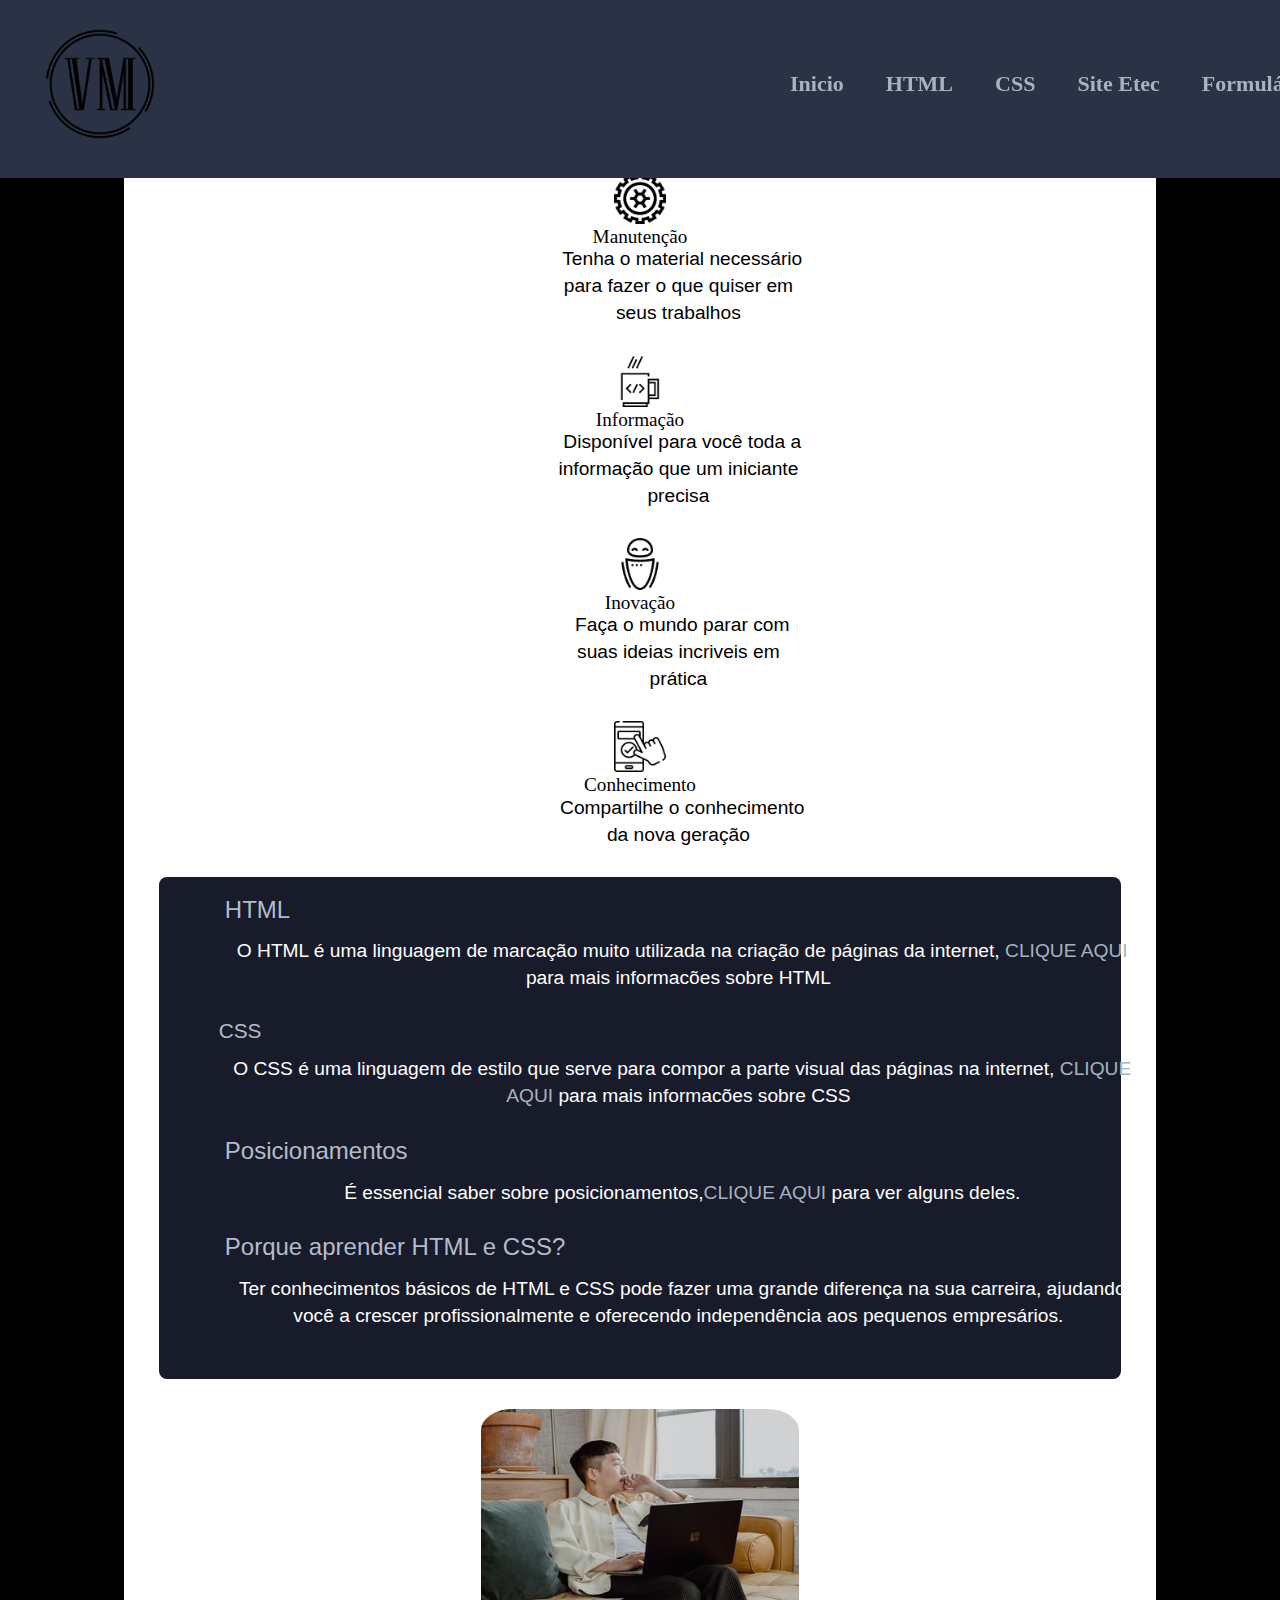
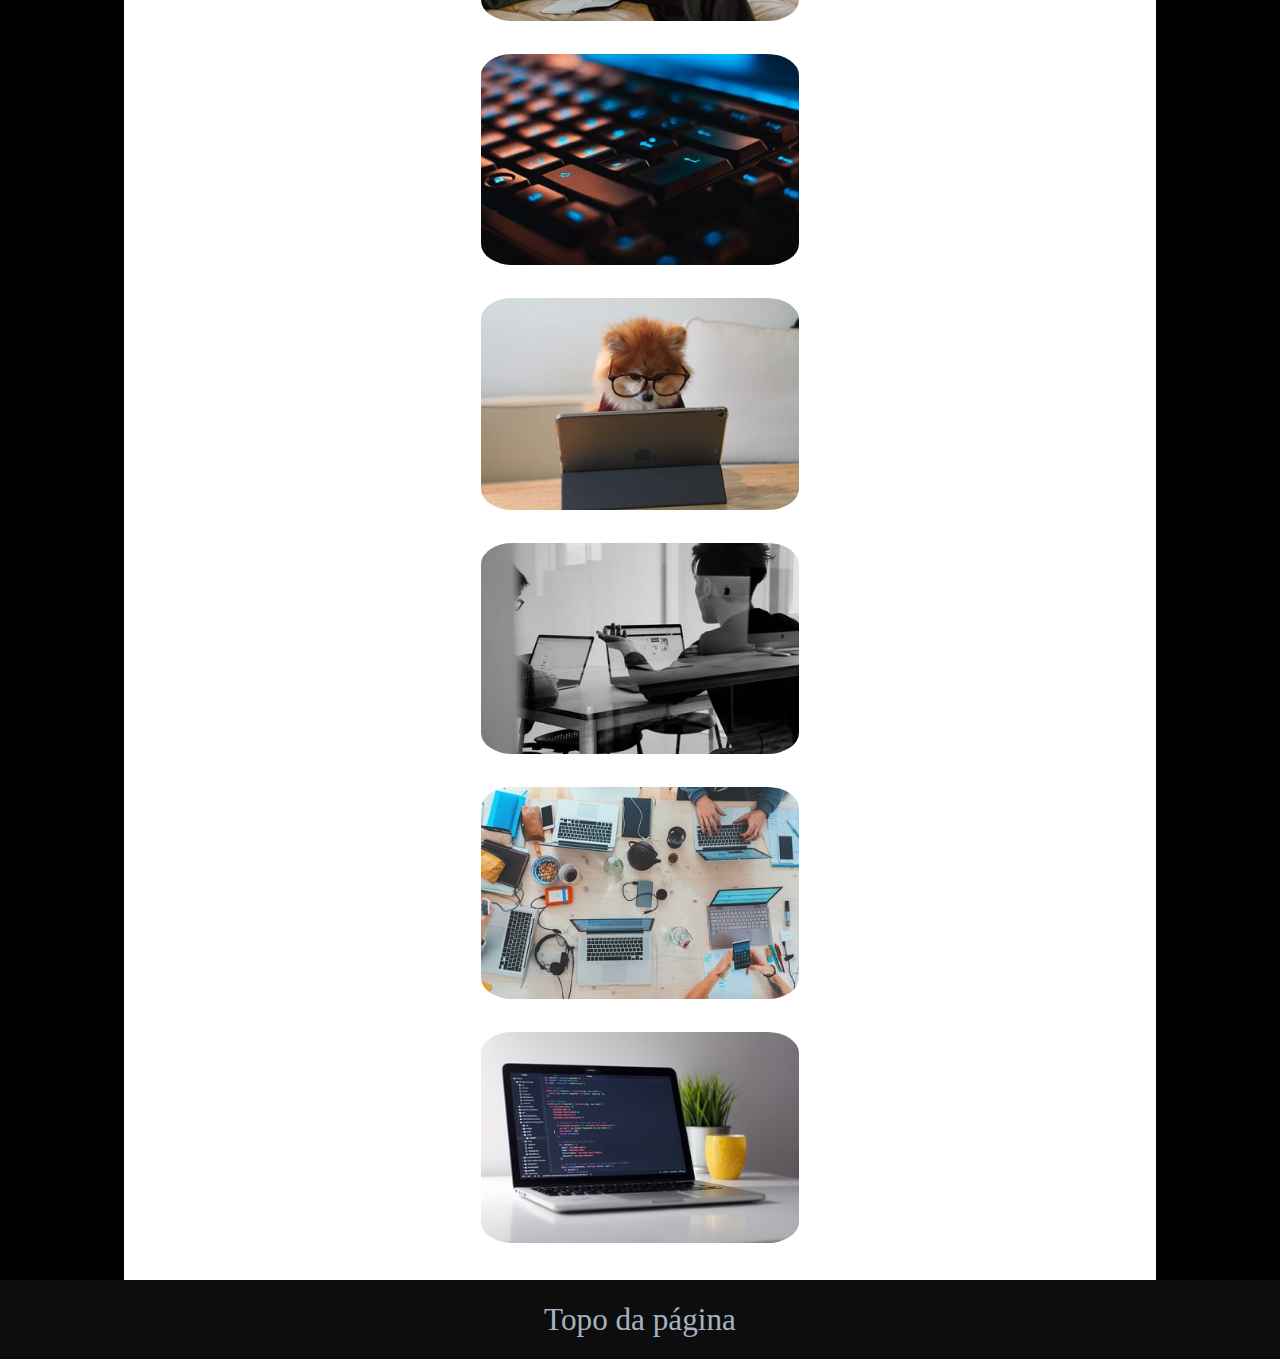
<file: index.html>
<!DOCTYPE html>
<html lang="pt-br">
<head>
	<title>Inicio</title>
	<meta charset="utf-8">
	<meta name="viewport" content="width=device-width,initial-scale=1.0">
	<link rel="stylesheet" type="text/css" href="css/reset.css">
	<link rel="stylesheet" type="text/css" href="css/style.css">
	<link rel="shortcut icon" href="img/logotiposite.png">
	
</head>
<body>
	
	<header class="fixo">
		<div>
    		<img class="imglogo" src="img/logotiposite.png">
    	</div>

  		<nav class="menuopcoes">
			<ul class="ajustes">
   				<li><a href="index.html">Inicio</a></li>
   				<li><a href="linkinterno.html">HTML</a></li>
   				<li><a href="linkinternodois.html">CSS</a></li>
  				<li><a href="https://www.etecmcm.com.br/" target="_blank">Site Etec</a></li>
  				<li><a href="formulario.html">Formulário</a></li>
  				<li><a href="#galeria">Galeria</a></li>
  			</ul>
  		</nav>
  	</header>
  	<div class="container">
  		<h1 class="titulos1">Sobre</h1>
			<section id="sobre">
				<div class="sobre">
					<img class="sobreimg" src="img/nanomotor.png">
					<h3>Manutenção</h3>
					<p>Tenha o material necessário para fazer o que quiser em seus trabalhos</p>
				</div>
				<div class="sobre">
					<img class="sobreimg" src="img/informatica.png">
					<h3>Informação</h3>
					<p>Disponível para você toda a informação que um iniciante precisa</p>
				</div>
				<div class="sobre">
					<img class="sobreimg" src="img/robot.png">
					<h3>Inovação</h3>
					<p>Faça o mundo parar com suas ideias incriveis em prática</p>
				</div>	
				<div class="sobre">
					<img class="sobreimg" src="img/booking.png">
					<h3>Conhecimento</h3>
					<p>Compartilhe o conhecimento da nova geração</p>
				</div>	
			</section>
			<div class="section"> 			
		<h1 class="titulos">HTML</h1>
				<p>O HTML é uma linguagem de marcação muito utilizada na criação de páginas da internet, <a href="linkinterno.html">CLIQUE AQUI</a> para mais informacões sobre HTML</p>

	
			<h2 class="titulos">CSS</h2>
				<p>O CSS é uma linguagem de estilo que serve para compor a parte visual das páginas na internet, <a href="linkinternodois.html">CLIQUE AQUI</a> para mais informacões sobre CSS</p>			



		<div>	
			<h1 class="titulos" >Posicionamentos</h1>
			<p>É essencial saber sobre posicionamentos,<a href="posicionamento.html">CLIQUE AQUI</a> para ver alguns deles.</p>
		</div>


		<div>	
			<h1 class="titulos" >Porque aprender HTML e CSS?</h1>
			<p>Ter conhecimentos básicos de HTML e CSS pode fazer uma grande diferença na sua carreira, ajudando você a crescer profissionalmente e oferecendo independência aos pequenos empresários.</p>
		</div>
	</div>
			<section id="galeria">
				<div class="galeria">
					<figure>
						<img class="imggaleria" src="img/galeria/1.jfif">
					</figure>
				</div>
				<div class="galeria">
					<figure>
						<img class="imggaleria" src="img/galeria/2.jfif">
					</figure>
				</div>
				<div class="galeria">
					<figure>
						<img class="imggaleria" src="img/galeria/3.jfif">
					</figure>
				</div>
				<div class="galeria">
					<figure>
						<img class="imggaleria" src="img/galeria/4.jfif">
					</figure>
				</div>
				<div class="galeria">
					<figure>
						<img class="imggaleria" src="img/galeria/5.jfif">
					</figure>
				</div>
				<div class="galeria">
					<figure>
						<img class="imggaleria" src="img/galeria/6.jfif">
					</figure>
				</div>
			</section>
  	</div>
  	<div class="footer">
		<h2><a href="">Topo da página</a></h2> 
</div>

</body>
</html>
</file>
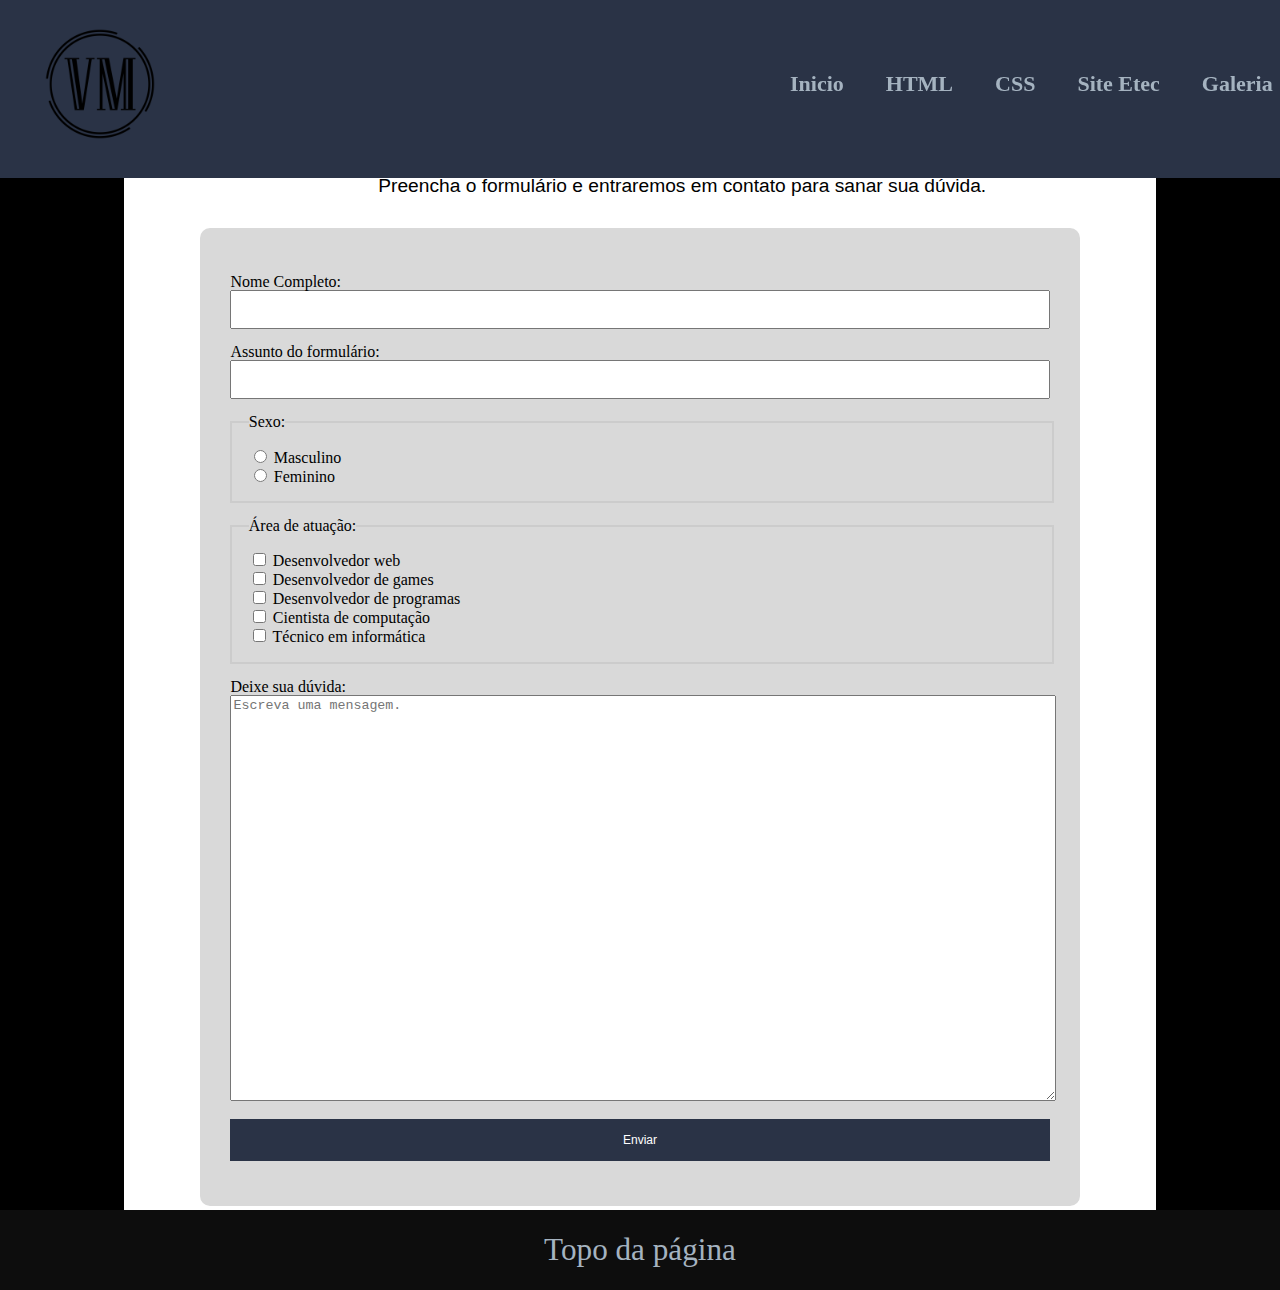
<file: formulario.html>
<!DOCTYPE html>
<html lang="pt-br">
<head>
	<title>Inicio</title>
	<meta charset="utf-8">
	<meta name="viewport" content="width=device-width,initial-scale=1.0">
	<link rel="stylesheet" type="text/css" href="css/reset.css">
	<link rel="stylesheet" type="text/css" href="css/style.css">
	<link rel="shortcut icon" href="img/logotiposite.png">
	
</head>
<body>
	
	<header class="fixo">
		<div>
    		<img class="imglogo" src="img/logotiposite.png">
    	</div>

  		<nav class="menuopcoes">
			<ul class="ajustes">
   				<li><a href="index.html">Inicio</a></li>
   				<li><a href="linkinterno.html">HTML</a></li>
   				<li><a href="linkinternodois.html">CSS</a></li>
  				<li><a href="https://www.etecmcm.com.br/" target="_blank">Site Etec</a></li>
  				<li><a href="index.html#galeria">Galeria</a></li>
  			</ul>
  		</nav>
  	</header>

<div class="container">	
	<h1 class="titulos1">Fale conosco</h1>
			<p class="centro">Preencha o formulário e entraremos em contato para sanar sua dúvida.</p>
				<div class="container_form">
					<form>
						<div class="form">
							<label>Nome Completo:</label><br>
							<input type="text">
						</div>
						<div class="form">
							<label>Assunto do formulário:</label><br>
							<input type="text">
						</div>
						<div class="form">
							<fieldset>
								<legend>Sexo:</legend>
									<input type="radio">
									<label for="Masculino">Masculino</label><br>
									<input type="radio">
									<label for="Feminino">Feminino</label><br>
							</fieldset>
						</div>
						<div class="form">
							<fieldset>
								<legend>Área de atuação:</legend>
									<input type="checkbox">
									<label for="Menor">Desenvolvedor web</label><br>
									<input type="checkbox">
									<label for="entre1">Desenvolvedor de games</label><br>
									<input type="checkbox">
									<label for="entre2">Desenvolvedor de programas</label><br>
									<input type="checkbox">
									<label for="entre3">Cientista de computação</label><br>
									<input type="checkbox">
									<label for="Maior">Técnico em informática</label><br>
							</fieldset>
						</div>
						<div class="form">
							<label for="cars">Deixe sua dúvida:</label>
							<textarea name="message" style="width: 100%; height: 400px;" placeholder="Escreva uma mensagem."></textarea>
						</div>
						<div class="form">
							<input type="submit" value="Enviar">
						</div>
					</form>
				</div>		
</div>


	<div class="footer">
		<h2><a href="">Topo da página</a></h2> 
</div>


</body>
</html>
</file>
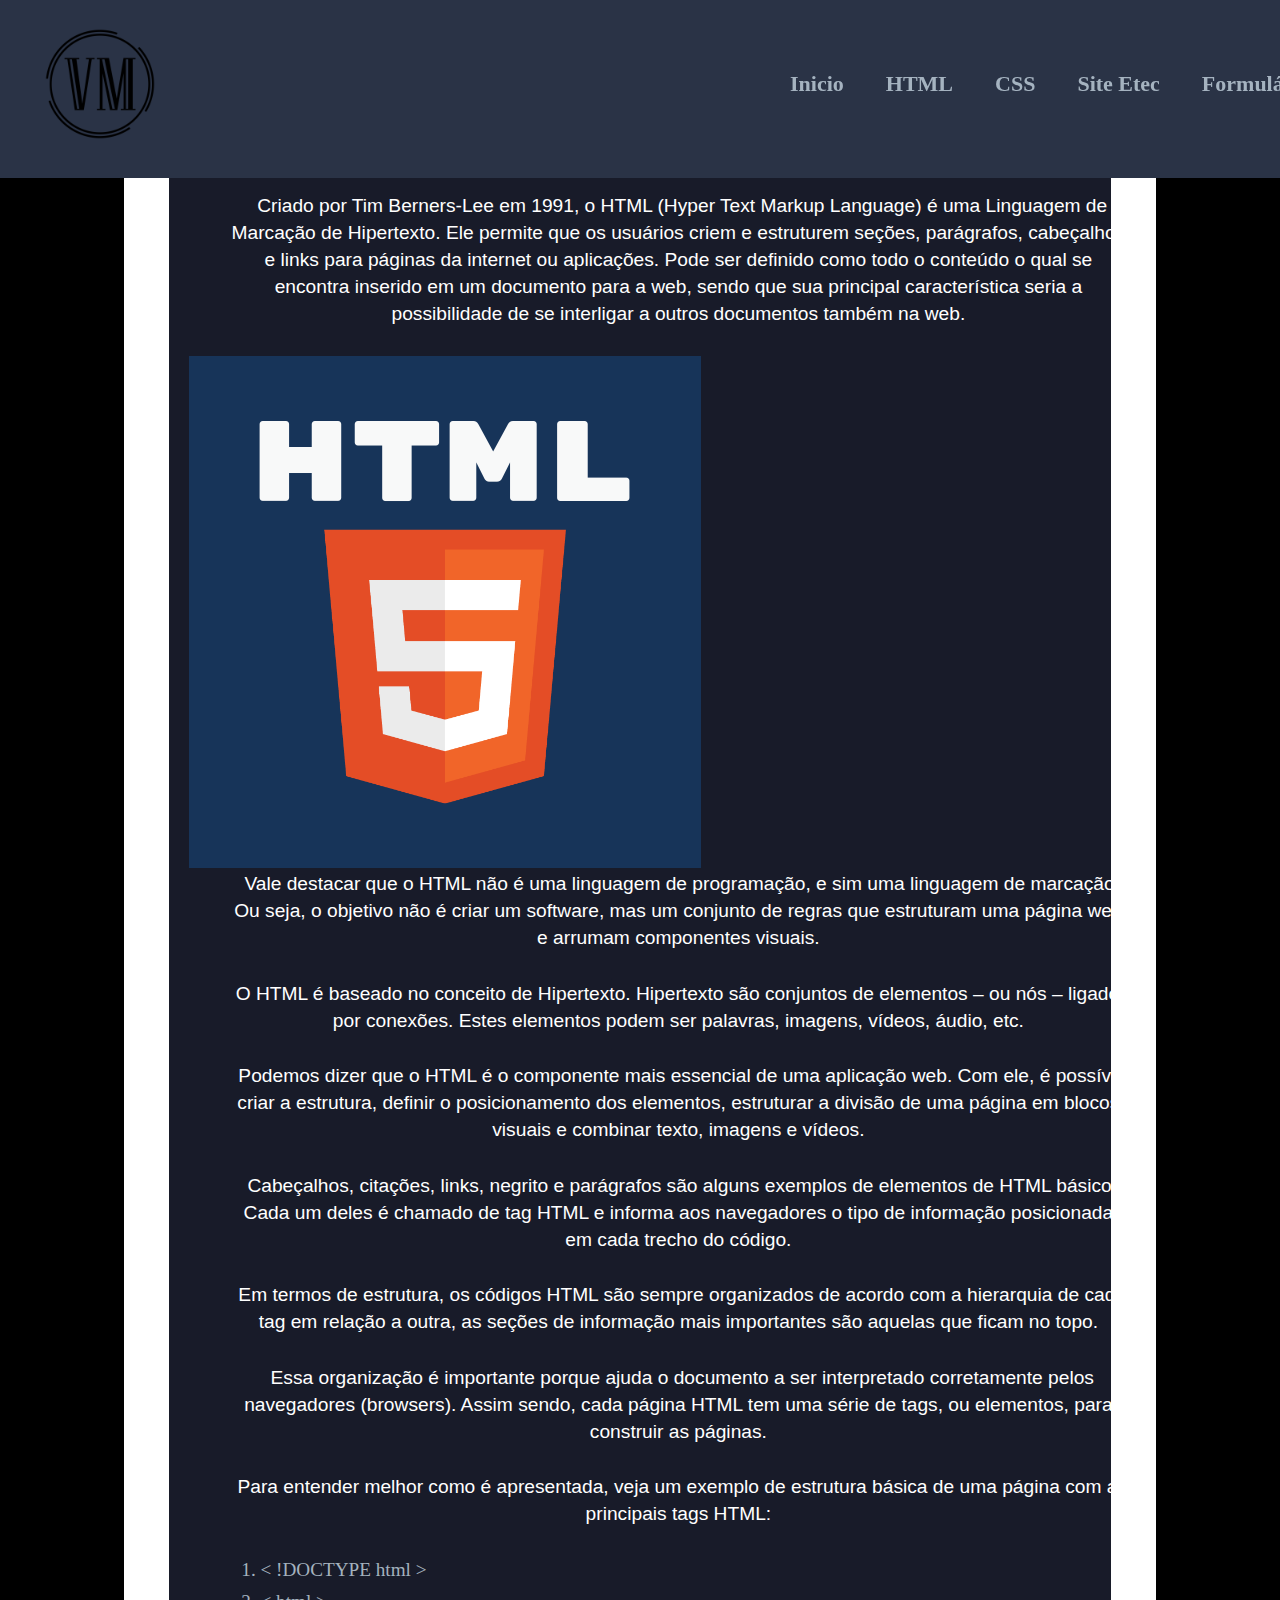
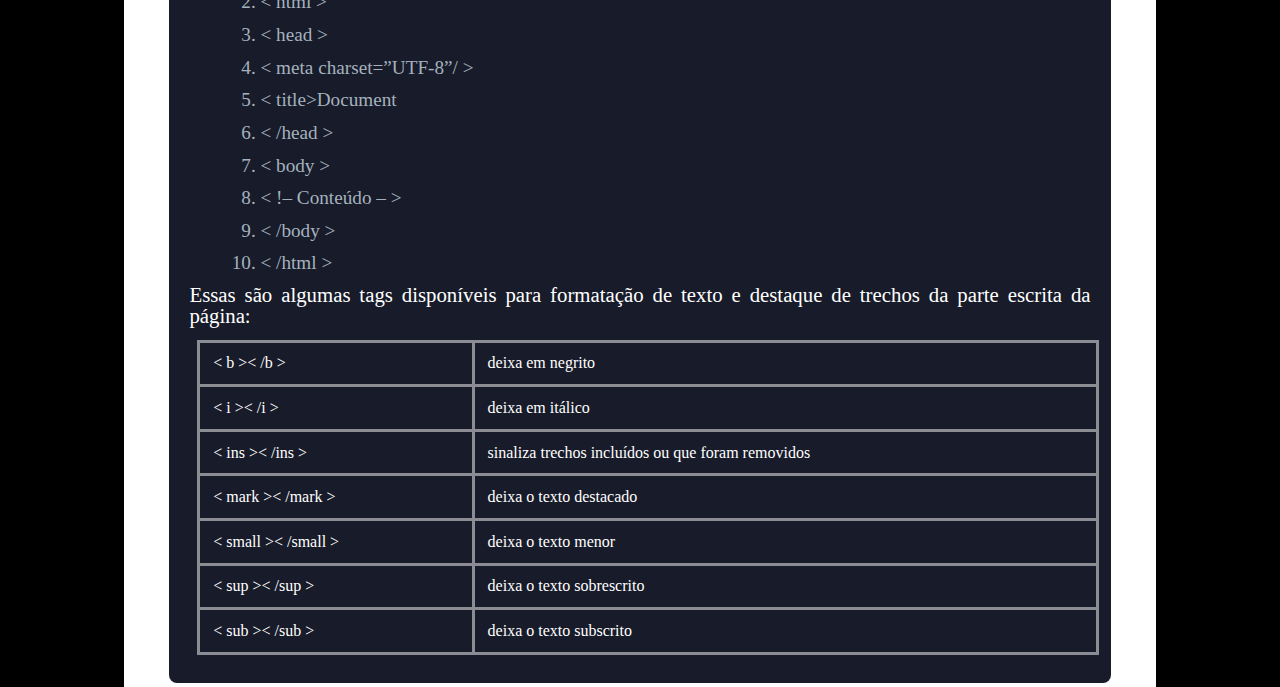
<file: linkinterno.html>
<!DOCTYPE html>
<html lang="pt-br">
<head>
  <title>Inicio</title>
  <meta charset="utf-8">
  <meta name="viewport" content="width=device-width,initial-scale=1.0">
  <link rel="stylesheet" type="text/css" href="css/reset.css">
  <link rel="stylesheet" type="text/css" href="css/style.css">
  <link rel="shortcut icon" href="img/logotiposite.png">
  
</head>
<body>
  
  <header class="fixo">
    <div>
        <img class="imglogo" src="img/logotiposite.png">
      </div>

      <nav class="menuopcoes">
      <ul class="ajustes">
          <li><a href="index.html">Inicio</a></li>
          <li><a href="linkinterno.html">HTML</a></li>
          <li><a href="linkinternodois.html">CSS</a></li>
          <li><a href="https://www.etecmcm.com.br/" target="_blank">Site Etec</a></li>
          <li><a href="formulario.html">Formulário</a></li>
          <li><a href="index.html#galeria">Galeria</a></li>
        </ul>
      </nav>
    </header>

      <div class="container">   
        <div class="section1">       
          <h1 class="titulos">Introdução ao HTML</h1>
            <p>Criado por Tim Berners-Lee em 1991, o HTML (Hyper Text Markup Language) é uma Linguagem de Marcação de Hipertexto. Ele permite que os usuários criem e estruturem seções, parágrafos, cabeçalhos e links para páginas da internet ou aplicações. Pode ser definido como todo o conteúdo o qual se encontra inserido em um documento para a web, sendo que sua principal característica seria a possibilidade de se interligar a outros documentos também na web.</p>
            <img class="imgtexto" src="img/htmla">
            <p>Vale destacar que o HTML não é uma linguagem de programação, e sim uma linguagem de marcação. Ou seja, o objetivo não é criar um software, mas um conjunto de regras que estruturam uma página web e arrumam componentes visuais.</p>
            <p>O HTML é baseado no conceito de Hipertexto. Hipertexto são conjuntos de elementos – ou nós – ligados por conexões. Estes elementos podem ser palavras, imagens, vídeos, áudio, etc.</p>
            <p>Podemos dizer que o HTML é o componente mais essencial de uma aplicação web. Com ele, é possível criar a estrutura, definir o posicionamento dos elementos, estruturar a divisão de uma página em blocos visuais e combinar texto, imagens e vídeos. </p>
            <p>Cabeçalhos, citações, links, negrito e parágrafos são alguns exemplos de elementos de HTML básico. Cada um deles é chamado de tag HTML e informa aos navegadores o tipo de informação posicionada em cada trecho do código.</p>
            <p>Em termos de estrutura, os códigos HTML são sempre organizados de acordo com a hierarquia de cada tag em relação a outra, as seções de informação mais importantes são aquelas que ficam no topo. </p>
            <p>Essa organização é importante porque ajuda o documento a ser interpretado corretamente pelos navegadores (browsers). Assim sendo, cada página HTML tem uma série de tags, ou elementos, para construir as páginas.</p>
            <p>Para entender melhor como é apresentada, veja um exemplo de estrutura básica de uma página com as principais tags HTML: </p>
        

            <ol>
              <li>< !DOCTYPE html ></li>
              <li>< html ></li>
              <li>< head ></li>
              <li>< meta charset=”UTF-8”/ ></li>
              <li>< title>Document</ title ></li>
              <li>< /head ></li>
              <li>< body ></li>
              <li>< !– Conteúdo – ></li>
              <li>< /body ></li>
              <li>< /html ></li>
            </ol> 

            <h2>Essas são algumas tags disponíveis para formatação de texto e destaque de trechos da parte escrita da página:</h2>
          <table>
            <tr>
              <th>< b >< /b ></th>
              <th>deixa em negrito</th>
            </tr>
            <tr>
              <td>< i >< /i ></td>
              <td>deixa em itálico</td>
            </tr>
            <tr>
              <td>< ins >< /ins ></td>
              <td>sinaliza trechos incluídos ou que foram removidos</td>
            </tr>
            <tr>
              <td>< mark >< /mark ></td>
              <td>deixa o texto destacado</td>
            </tr>
            <tr>
              <td>< small >< /small ></td>
              <td>deixa o texto menor</td>
            </tr>
            <tr>
              <td>< sup >< /sup ></td>
              <td>deixa o texto sobrescrito</td>
            </tr>
            <tr>
              <td>< sub >< /sub ></td>
              <td>deixa o texto subscrito</td>
            </tr>
          </table>
        </div>
      </div>

</body>
</html>
</file>
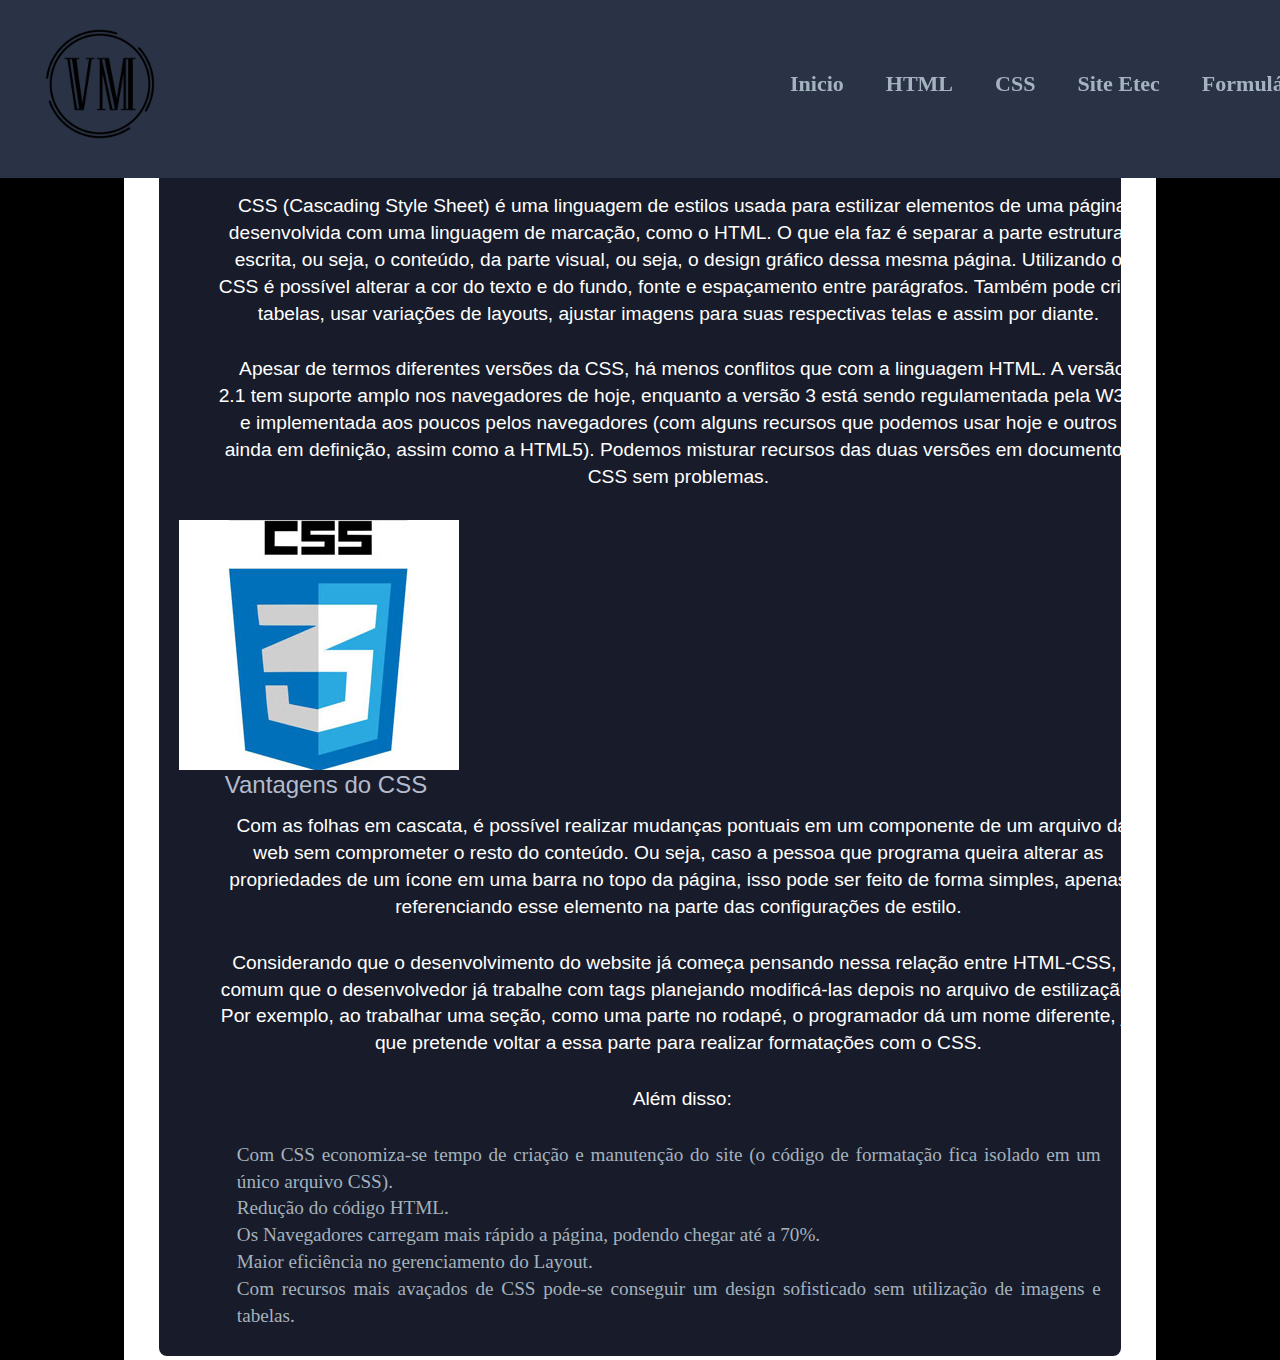
<file: linkinternodois.html>
<!DOCTYPE html>
<html lang="pt-br">
<head>
  <title>Inicio</title>
  <meta charset="utf-8">
  <meta name="viewport" content="width=device-width,initial-scale=1.0">
  <link rel="stylesheet" type="text/css" href="css/reset.css">
  <link rel="stylesheet" type="text/css" href="css/style.css">
  <link rel="shortcut icon" href="img/logotiposite.png">
  
</head>
<body>
  
  <header class="fixo">
    <div>
        <img class="imglogo" src="img/logotiposite.png">
      </div>

      <nav class="menuopcoes">
      <ul class="ajustes">
          <li><a href="index.html">Inicio</a></li>
          <li><a href="linkinterno.html">HTML</a></li>
          <li><a href="linkinternodois.html">CSS</a></li>
          <li><a href="https://www.etecmcm.com.br/" target="_blank">Site Etec</a></li>
          <li><a href="formulario.html">Formulário</a></li>
          <li><a href="index.html#galeria">Galeria</a></li>
        </ul>
      </nav>
    </header>
    
      <div class="container">   
        <div class="section">       
          <h1 class="titulos">Introdução ao CSS</h1>
            <p>CSS (Cascading Style Sheet) é uma linguagem de estilos usada para estilizar elementos de uma página desenvolvida com uma linguagem de marcação, como o HTML. O que ela faz é separar a parte estrutural escrita, ou seja, o conteúdo, da parte visual, ou seja, o design gráfico dessa mesma página. Utilizando o CSS é possível alterar a cor do texto e do fundo, fonte e espaçamento entre parágrafos. Também pode criar tabelas, usar variações de layouts, ajustar imagens para suas respectivas telas e assim por diante. </p>
            <p>Apesar de termos diferentes versões da CSS, há menos conflitos que com a linguagem HTML. A versão 2.1 tem suporte amplo nos navegadores de hoje, enquanto a versão 3 está sendo regulamentada pela W3C e implementada aos poucos pelos navegadores (com alguns recursos que podemos usar hoje e outros ainda em definição, assim como a HTML5). Podemos misturar recursos das duas versões em documentos CSS sem problemas. </p>
            <img class="imgtexto" src="img/cssa">

          <h1 class="titulos">Vantagens do CSS</h1>
            <p>Com as folhas em cascata, é possível realizar mudanças pontuais em um componente de um arquivo da web sem comprometer o resto do conteúdo. Ou seja, caso a pessoa que programa queira alterar as propriedades de um ícone em uma barra no topo da página, isso pode ser feito de forma simples, apenas referenciando esse elemento na parte das configurações de estilo. </p>
            <p>Considerando que o desenvolvimento do website já começa pensando nessa relação entre HTML-CSS, é comum que o desenvolvedor já trabalhe com tags planejando modificá-las depois no arquivo de estilização. Por exemplo, ao trabalhar uma seção, como uma parte no rodapé, o programador dá um nome diferente, já que pretende voltar a essa parte para realizar formatações com o CSS. </p>
            <p>Além disso:</p>

          <ul class="lista">
            <li>Com CSS economiza-se tempo de criação e manutenção do site (o código de formatação fica isolado em um único arquivo CSS).</li>
            <li>Redução do código HTML.</li>
            <li>Os Navegadores carregam mais rápido a página, podendo chegar até a 70%.</li>
            <li>Maior eficiência no gerenciamento do Layout.</li>
            <li>Com recursos mais avaçados de CSS pode-se conseguir um design sofisticado sem utilização de imagens e tabelas.</li>
          </ul>  

        </div>
      </div> 

</div>
</file>
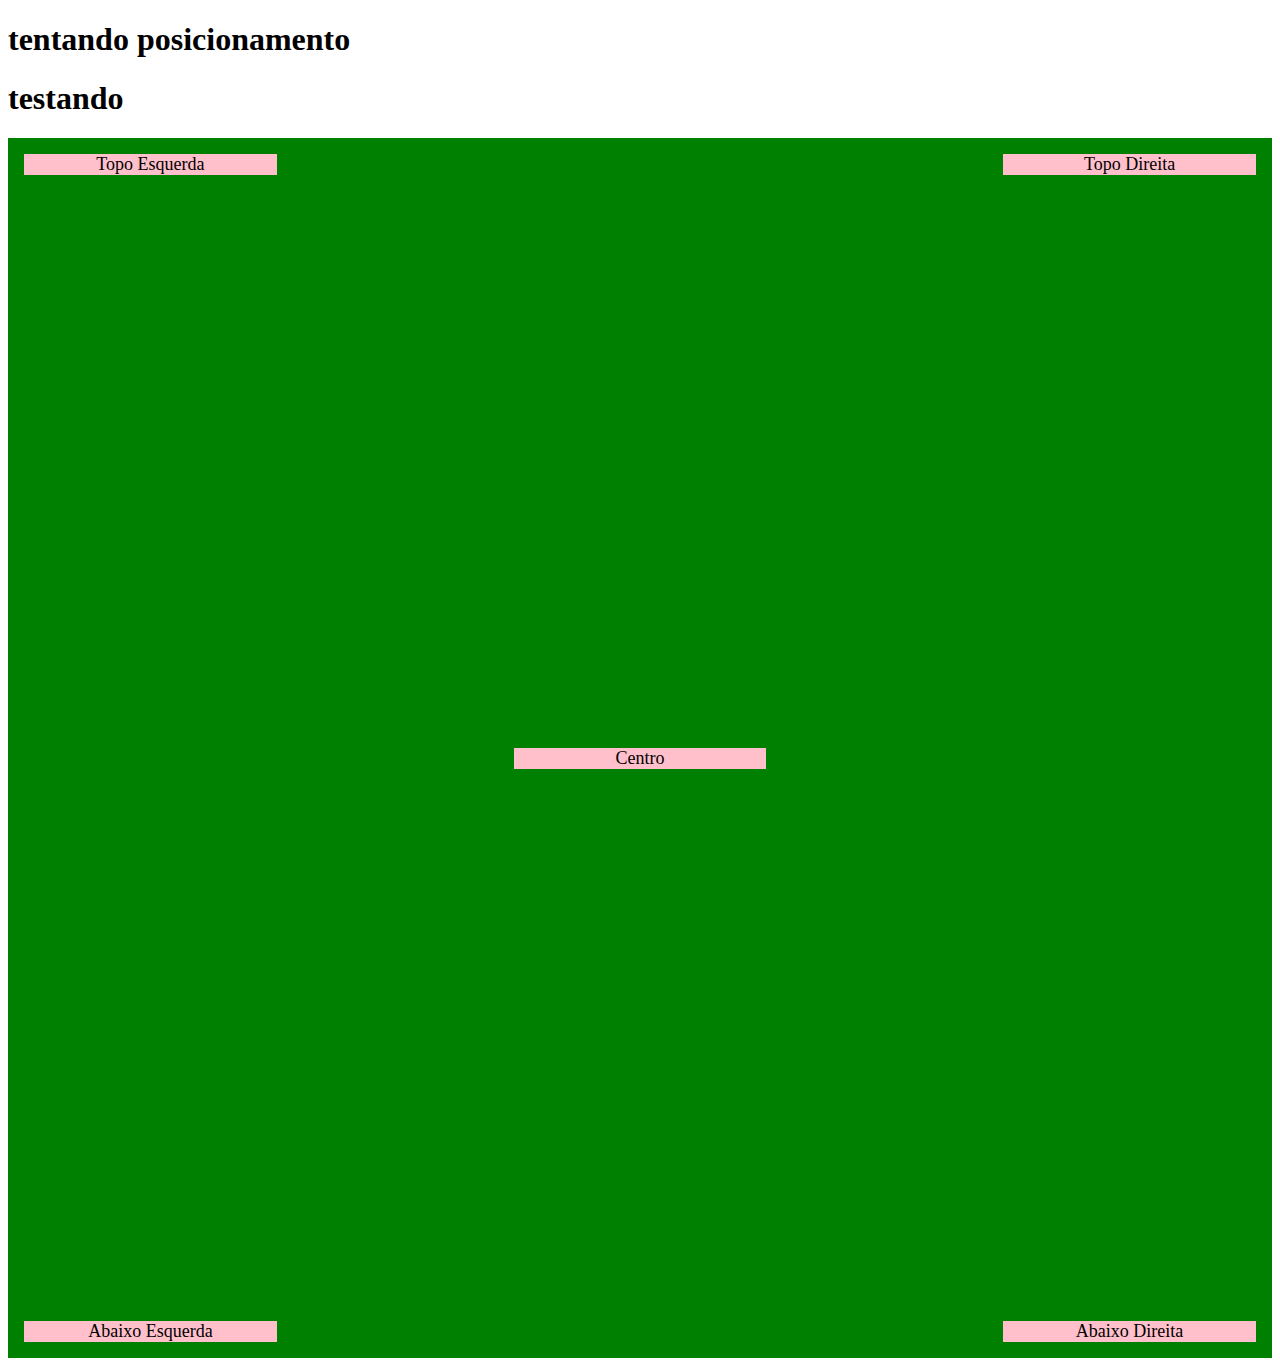
<file: posicionamento.html>
<!DOCTYPE html>
<html>
<head>
	<title>Entendendo o Position</title>
</head>

<style type="text/css">
	
	.container{
		position: relative;
		background-color: green;
		width: 100%;
		height: 1220px;
		text-align: center;
	}

	.topoesquerda{
		position: absolute;
		top: 16px;
		left: 16px;
		font-size:18px;
		width: 20%;
		background-color: pink;
	}


	.topodireita{
		position: absolute;
		top: 16px;
		right: 16px;
		font-size:18px;
		width: 20%;
		background-color: pink;
	}

	.abaixoesquerda{
		position: absolute;
		bottom: 16px;
		left: 16px;
		font-size:18px;
		width: 20%;
		background-color: pink;
	}

	.abaixodireita{
		position: absolute;
		bottom: 16px;
		right: 16px;
		font-size:18px;
		width: 20%;
		background-color: pink;
	}

	.centro{
		position: absolute;
		top:50%;
		font-size:18px;
		width: 20%;
		background-color: pink;		
		margin-left: 40%;
	}


</style>

<body>
	<header>
		<h1>tentando posicionamento</h1>
	</header>

	<div class="main">
		<h1>testando</h1>
			<div class="container">
				<div class="topoesquerda">Topo Esquerda</div>
				<div class="topodireita">Topo Direita</div>
				<div class="abaixoesquerda">Abaixo Esquerda</div>
				<div class="abaixodireita">Abaixo Direita</div>
				<div class="centro">Centro</div>
			</div>
	</div>

</body>
</html>
</file>
<file: css/style.css>
/*tela menor que 599px */
@media screen and (max-width: 599px) {
  .container{
    margin-top: 70%;
     }

  header{
    font-size: 20px;
     width: 100%;
     border-bottom: 20%;
     border-color: #2a3346;
    }

      .menuopcoes{
    position: absolute;
    left: 60%;
    top: 40%;
    width: 40%;
    font-size: 5px;
  }

}

/*tela maior que 600px */
@media screen and (min-width: 600px){
  .container{
    margin-top: 40%;
        }
  header{
    font-size: 20px;
  }

  .menuopcoes{
    position: absolute;
    left: 60%;
    top: 40%;
    width: 60%;
    font-size: 20px; 
  }

    }

/*maior que 768px*/
@media screen and (min-width: 768px){
  .container{
    margin-top: 10%;
  }


  header{
    flex-direction: row;
    font-size: 26px;
    position: relative;

  }

  .menuopcoes{
    position: absolute;
    left: 60%;
    top: 20%;
  }

  .menuopcoes ul li{
    display: inline;
    margin-left: 10px;
  }

  #galeria{
    flex-direction: row;
    flex-wrap: wrap;
  }

  #sobre, #galeria{
    flex-direction: row;
    flex-wrap: wrap;
  }

  #sobre h1,h3,p{
    width: 100%;
    text-align: center;
  }

  #sobre .sobre{
    width: 25%;
    text-align: center;
  }

  #galeria .galeria{
    width: 40%;
    text-align: center;
  }
}



  html{
      scroll-behavior: smooth;
    }

  body{
      background-color: #000000;
    }

  header{
      background-color: #2a3346;
      padding: 50px;
      font-weight: bold;
      color: #F2CC0C;
      display: flex;
      align-items: center;

    }

    header, footer{
      padding:0%;
      position: relative;
      display: flex;
      flex-direction: column;
      align-items: center;
      font-size: 1.5em;
      font-weight: bolder;
      line-height: 1.5em;
    }

    .menuopcoes {
      position: absolute;
      left: 60%;
      top: 30%;
      align-items: center;
      font-size: 5px;
      }

    .contimg{
      display: inline-block;
      position: relative;
    }

    #galeria{
  display: flex;
  flex-direction: column;
  align-items: center;
  position: relative;
  margin: 15px 15px;
}

#galeria .galeria{
  margin: 15px 15px;
  text-align: center;
}

.imggaleria{
  width: 80%;
  border-radius: 10%;
}

#sobre{
  display: flex;
  flex-direction: column;
  align-items: center;
  position: relative;
  margin: 0 auto;
}

#sobre .sobre{
    text-align: center;
  }

.sobreimg{
  width: 20%;
  height: 20%;
  transition: width 1.5s, height 1.5s, transform 1.5s;
}

.sobreimg:hover{
  transform: rotate(360deg);
}

    .fixo{
      position: fixed;
      top: 0;
      right: 0;
      left: 0;
      z-index: 1030;
    }

    .ajustes{
      line-height: 1;
      text-align: center;
    }

    table {
      border-collapse: collapse;
      width: 100%;
      margin: 0.5em;
      margin-top: 0.8em;
    }

    td, th {
      border: 0.2em solid #8c8d94;
      text-align: left;
      padding: 0.8em;
    }

    .section{
      background-color: #181b29;
      padding: 2%;
      color: #fff;
      width: 90%;
      border-radius: 0.5em;
      text-align: justify;
      margin-left: auto;
      margin-right: auto;

    }

      .section1{
      background-color: #181b29;
      padding: 2%;
      color: #fff;
      width: 88%;
      border-radius: 0.5em;
      text-align: justify;
      margin-left: auto;
      margin-right: auto;

    }

    .section2{
      background-color: #a5b3c0;
      padding: 1.7em;
      color: #fff;
      width: 88%;
      border-radius: 0.5em;
      text-align: justify;
      margin-left: auto;
      margin-right: auto;

    }

    .link{
      color:#181b29;
      line-height: 0.8em;
      margin-right: auto;
      margin-left: auto;
    }


    mark{
      color:#b4bbce; 
      background: rgba(13, 13, 13, 0.1)
    }

    .container{
      background-color: #fff;
      width: 80%;
      margin-left: auto;
      margin-right: auto;
      padding: 4px;
      position: relative;
      margin-top: 10%;
    }

    .container_text{
      text-align: justify;
      background-color: #000000;
      width: 85%;
      padding: 4px; 
      position: relative;
      color: #fff;
      margin-top: 1.4em;
      margin-left: auto;
      margin-right: auto;
    } 


  a:link{
      color:  #a5b3c0;
      text-decoration: none;
      cursor: auto;


    }

  a:hover{
      color:  #a5b3c0;
      text-decoration: underline;
      cursor: pointer;

    }

  a:active{
      color: #a5b3c0;
      text-decoration: underline;
      cursor: pointer;

    }


  a:visited{
      color:#a5b3c0;
      text-decoration: underline;
      cursor: auto;

    }

    .listastexto{
      font-size: 20px;
      color:#fff;
      margin-top: 1%;
      margin-bottom: 1%;
     }



    .imglogo {
      width: 10%;
      top: 10px;
      left: 16px;
      margin-top: 1em;
      margin-bottom: 2%;

    }

    ul.lista {
    margin-left: 3em;
    color: #a4b2be;
    line-height: 1.4em;
    font-size: 1.2em;
    margin-bottom: 0.3em;
    list-style-type: disc;

    }

    ol li {
    margin-left: 3.7em;
    color: #a4b2be;
    line-height: 1.4em;
    list-style-type: decimal;
    font-size: 1.2em;
    margin-bottom: 0.3em;
    }



    ol {
    margin-bottom: 0.5em;

    }


    h1 {
      font-size: 1.5em;
    }

    h2 {
      font-size: 1.3em;
    }

    h3 {
      font-size: 1.2em;
    }

    .titulos {
      margin-right: 8em;
      margin-left: 1.9em;
      font-family: cursive, sans-serif;
      margin-bottom: 0.7em;
      text-align: left;
      color: #b4bbce;
    }

    .titulos1 {
      text-align: center;
      font-family: cursive, sans-serif;
      margin-bottom: 0.7em;
      color: #181b29;
    }

    p {
      line-height: 1.4em;
      text-indent: 0.4em;
      margin-right: 2em;
      margin-left: 2em;
      font-size: 1.2em;
      font-family: cursive, sans-serif;
      margin-bottom: 1.5em;
      }

    ul {
      list-style-type: none;
      margin: 0;
      padding: 0;
      overflow: hidden;
      border-style: solid;

    }

    li a, .dropbtn {
      display: inline-block;
      color: white;
      text-align: center;
      text-decoration: none;
      float: left;
      padding: 20px;
      font-size: 22px;
      border: none;
      cursor: pointer;
      border-radius: 3px;
      margin-left: 2px;

    }

.centro{
  text-align: center;
}

.container_form{
  background-color: #D9D9D9;
  padding: 3%;
  border-radius: 10px;
  width: 80%;
  margin-left: auto;
  margin-right: auto;
}

.form{
  margin-top: 15px;
  margin-bottom: 15px;
}

    input[type=text], select{
  width: 100%;
  padding: 10px 24px;
  display: block;
  box-sizing: border-box;
}

input[type=submit]{
  width: 100%;
  background-color: #2a3346;
  padding: 14px 20px;
  cursor: pointer;
  border: none;
  font-size: 12px;
  color: #fff;
}

fieldset{
  width: 96%;
  border: 2px solid #ccc;
  padding: 2%;
}

    .footer{
      padding: 1em;
      width: 98,5%;
      background-color: #0d0d0d;
      color: #fff;
      text-align: center;
      font-size: 1.5em;
    }
</file>
